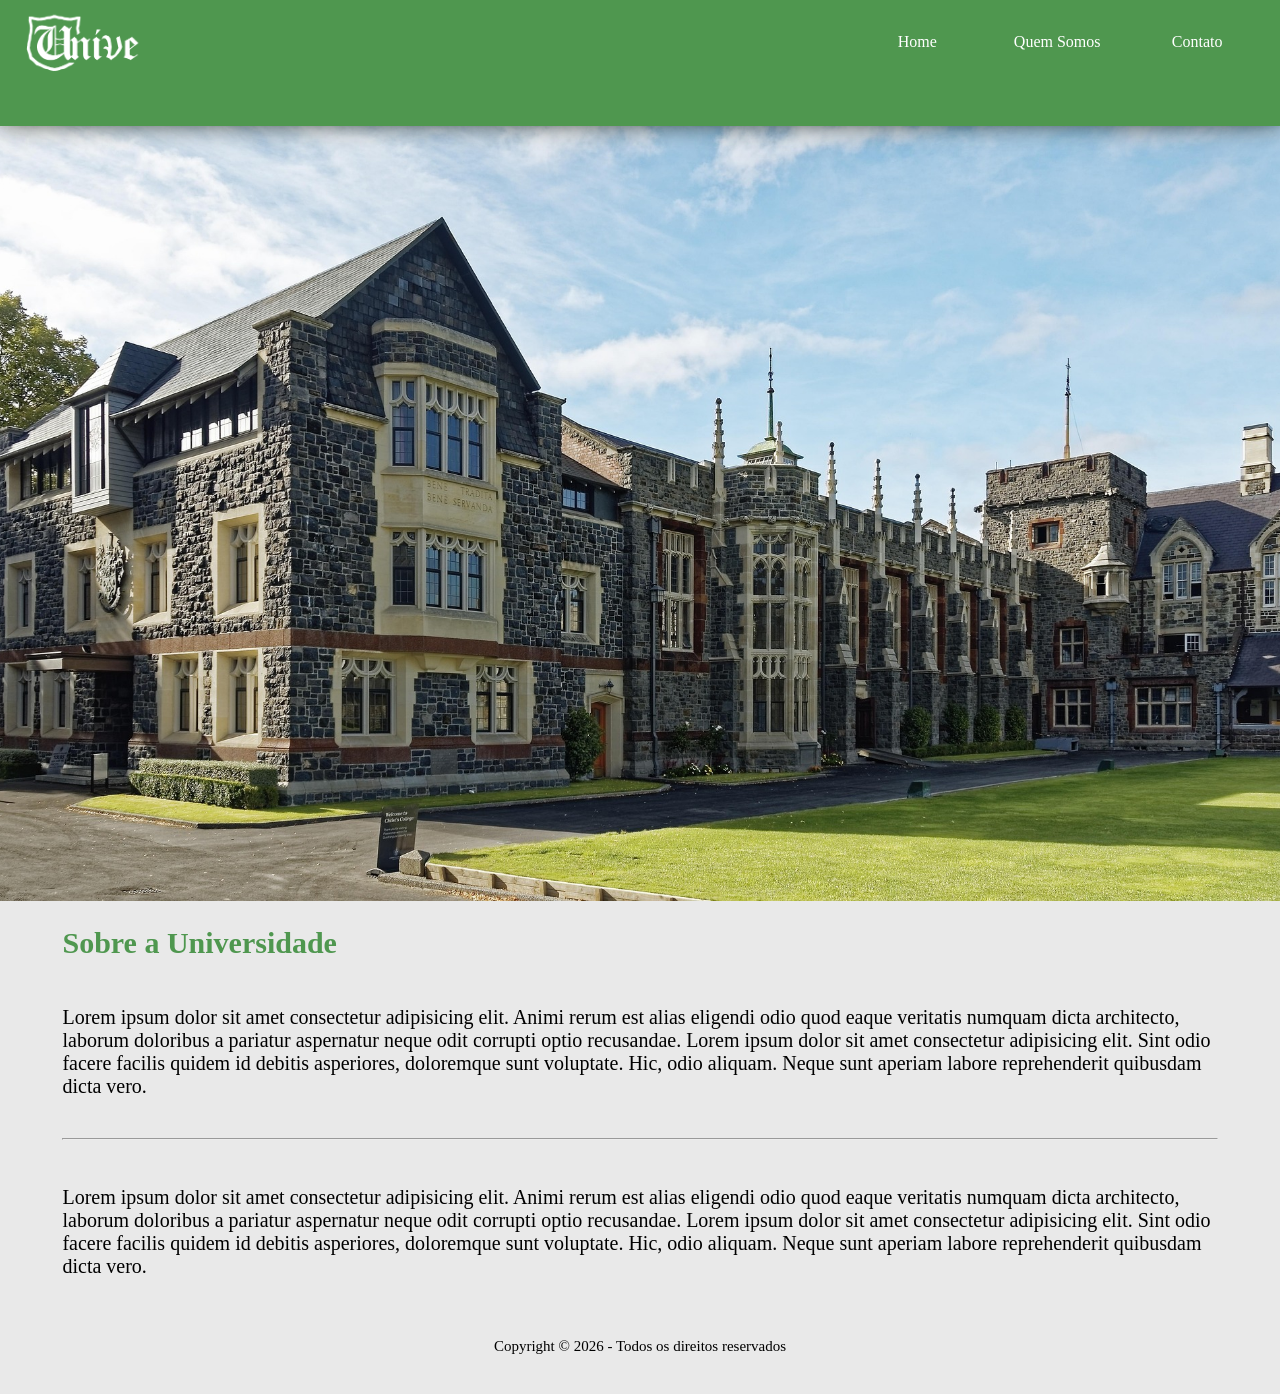
<file: index.html>
<!DOCTYPE html>
<html lang="en">
<head>
  <meta charset="UTF-8">
  <meta name="viewport" content="width=device-width, initial-scale=1.0">
  <title>Unive</title>
  <link rel="icon" type="image/x-icon" href="Imagens/unive - Copia.png">
  <meta name="viewport" content="width=device-width, initial-scale=1.0">  
  <link rel="stylesheet" href="./Styles/Style.css">

</head>

<body>

     <header>
<a href="index.html" class="image">
    <img src="./Imagens/unive.png" alt="logo" width="9%" style="margin-left: 2%;"  >
</a>
    <nav class="link">

      <a href="index.html">Home</a>
      <a href="quemsomos.html">Quem Somos</a>
      <a href="contato.html">Contato</a>

    </nav>

  </header>


  <main>

<div class="back">
<img src="Imagens/makalu-new-zealand-4827784_1920.jpg" alt="Background" width="112%" >
</div>  


<h2 class="uni">
  
Sobre a Universidade

</h2>

<p>

Lorem ipsum dolor sit amet consectetur adipisicing elit. Animi rerum est alias eligendi odio quod eaque veritatis numquam dicta architecto, laborum doloribus a pariatur aspernatur neque odit corrupti optio recusandae.

Lorem ipsum dolor sit amet consectetur adipisicing elit. Sint odio facere facilis quidem id debitis asperiores, doloremque sunt voluptate. Hic, odio aliquam. Neque sunt aperiam labore reprehenderit quibusdam dicta vero.

</p>


<hr >
<p>

Lorem ipsum dolor sit amet consectetur adipisicing elit. Animi rerum est alias eligendi odio quod eaque veritatis numquam dicta architecto, laborum doloribus a pariatur aspernatur neque odit corrupti optio recusandae.
Lorem ipsum dolor sit amet consectetur adipisicing elit. Sint odio facere facilis quidem id debitis asperiores, doloremque sunt voluptate. Hic, odio aliquam. Neque sunt aperiam labore reprehenderit quibusdam dicta vero.

</p>

  </main>

  <footer>
    Copyright © 2026 - Todos os direitos reservados
  </footer>



</body>
</html>
</file>
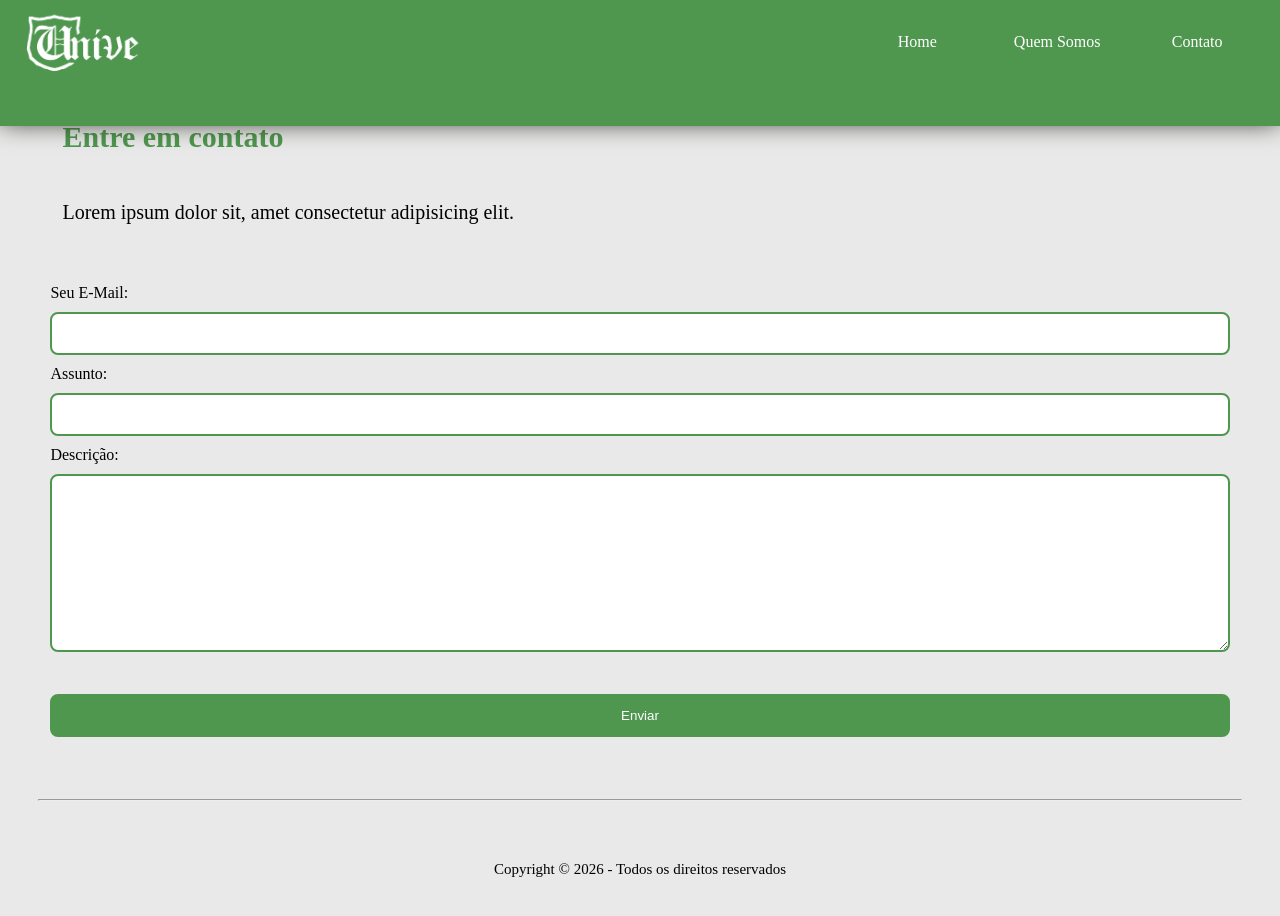
<file: contato.html>
<!DOCTYPE html>
<html lang="en">
<head>
    <meta charset="UTF-8">
    <meta name="viewport" content="width=device-width, initial-scale=1.0">
<title>Unive</title>
  <link rel="icon" type="image/x-icon" href="Imagens/unive - Copia.png">
      <link rel="stylesheet" href="./Styles/Style.css">
      <meta name="viewport" content="width=device-width, initial-scale=1.0">

</head>
<body>

     <header>
<a href="index.html" class="image">
    <img src="./Imagens/unive.png" alt="logo" width="9%" style="margin-left: 2%;"  >
</a>
    <nav class="link">

      <a href="index.html">Home</a>
      <a href="quemsomos.html">Quem Somos</a>
      <a href="contato.html">Contato</a>

    </nav>

  </header>


 <p style="margin: 10%;">

 </p>
 <main>
<h2 class="uni" >

Entre em contato
</h2>

<p>

  Lorem ipsum dolor sit, amet consectetur adipisicing elit.
  
</p>

</main> 
<p>
  </p>
<form action="/action_page.php">
  <label for="fname">Seu E-Mail:</label><br>
  <input type="text" id="fname" name="fname" value=""><br>
  <label for="lname">Assunto:</label><br>
  <input type="text" id="lname" name="lname" value="" ><br>Descrição:<br>
   <textarea name="Descrição:" rows="10" cols="30"></textarea><br>
  <br>
  
  
  <input type="submit" value="Enviar" >
</form> 
    
<hr>

 <footer>
    Copyright © 2026 - Todos os direitos reservados
  </footer>

</body>
</html>
</file>
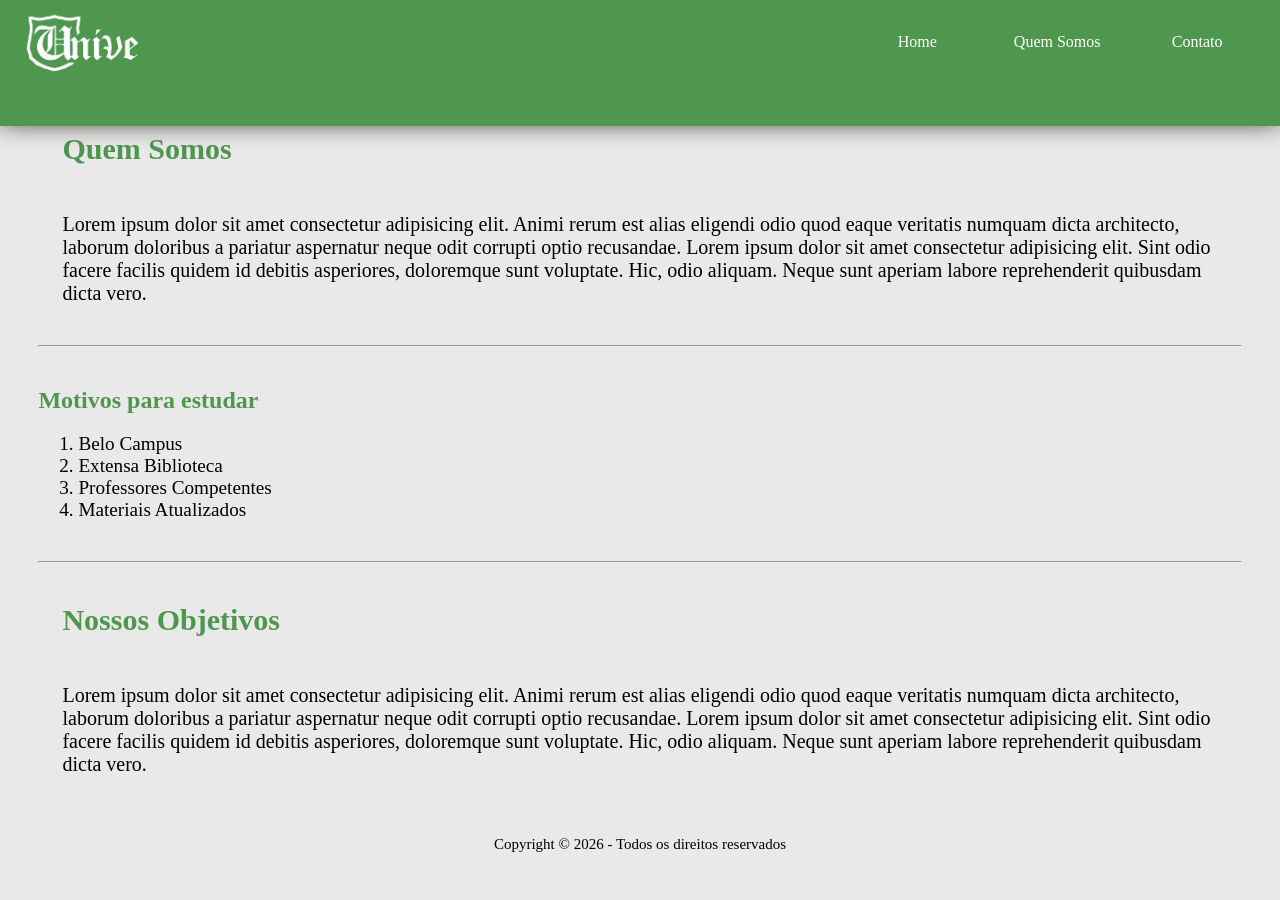
<file: quemsomos.html>
<!DOCTYPE html>
<html lang="en">
<head>
    <meta charset="UTF-8">
    <meta name="viewport" content="width=device-width, initial-scale=1.0">
    <title>Unive</title>
  <link rel="icon" type="image/x-icon" href="Imagens/unive - Copia.png">
      <link rel="stylesheet" href="./Styles/Style.css">
      <meta name="viewport" content="width=device-width, initial-scale=1.0">
</head>
<body>

     <header>
<a href="index.html" class="image">
    <img src="./Imagens/unive.png" alt="logo" width="9%" style="margin-left: 2%;"  >
</a>
    <nav class="link">

      <a href="index.html">Home</a>
      <a href="quemsomos.html">Quem Somos</a>
      <a href="contato.html">Contato</a>

    </nav>

  </header>

<div style="margin: 11%;">
</div>  

<main>
<h2 class="uni">
  
Quem Somos

</h2>

<p>

Lorem ipsum dolor sit amet consectetur adipisicing elit. Animi rerum est alias eligendi odio quod eaque veritatis numquam dicta architecto, laborum doloribus a pariatur aspernatur neque odit corrupti optio recusandae.

Lorem ipsum dolor sit amet consectetur adipisicing elit. Sint odio facere facilis quidem id debitis asperiores, doloremque sunt voluptate. Hic, odio aliquam. Neque sunt aperiam labore reprehenderit quibusdam dicta vero.

</p>
</main>
<hr>

<h2 class="uni">
  
Motivos para estudar

</h2>


<ol style="font-size: 120%;">
  <li>Belo Campus</li>
  <li>Extensa Biblioteca</li>
  <li>Professores Competentes</li>
  <li>Materiais Atualizados</li>
</ol>


<hr>
<main>
<h2 class="uni">
  
Nossos Objetivos

</h2>

<p>

Lorem ipsum dolor sit amet consectetur adipisicing elit. Animi rerum est alias eligendi odio quod eaque veritatis numquam dicta architecto, laborum doloribus a pariatur aspernatur neque odit corrupti optio recusandae.

Lorem ipsum dolor sit amet consectetur adipisicing elit. Sint odio facere facilis quidem id debitis asperiores, doloremque sunt voluptate. Hic, odio aliquam. Neque sunt aperiam labore reprehenderit quibusdam dicta vero.

</p>

  </main>

 <footer>
    Copyright © 2026 - Todos os direitos reservados
  </footer>


    
</body>
</html>
</file>
<file: Styles/Style.css>
body{
  background-color: rgb(233, 233, 233);
  padding: 2% auto;
  max-width: 99%;
    margin: 3%;
}

header{
background-color:rgb(79, 151, 79);
  position: fixed;
  top: 0;
  left: 0;
  right: 0; 
  height: 14%;
  box-shadow: 0px -5px 25px rgb(23, 29, 17);
}

.header{
  background-color: rgb(42, 73, 44);
  height: 1%;
  position: fixed;
  top: 0;
  left: 0;
  right: 0;
}


a:link{
  color: rgb(255, 255, 255);
}

a:visited{
  color: rgb(255, 255, 255);
}


.link {
  display: flex;
  position: relative;
  float: right;
  margin: 1%;
  text-decoration: none;
}

.link a {
  width: 100px;
  margin: 10px;
  padding: 10px;
  text-align: center;  
  font-size: 16px;
  text-decoration: none;
}

a:not(.image):hover{
  width: 100px;
  margin: 10px;
  padding: 10px;
  text-align: center;  
  font-size: 16px;
  text-decoration: none;
  background-color: white;
  color: rgb(79, 151, 79);
  border-radius: 15px;
}

.cima{
z-index: 1;
text-align: right; 
position: absolute;
background-color: rgb(79, 151, 79);
font-size: 50px;
}

main{
  text-align: center;  
  font-size: 20px;
  margin: 2%;
}


footer{
  text-align: center;  
  font-size: 15px;
margin-top:5%;
}

.back{
  display: flex;
  justify-content: center;
  align-items: center;
  background-color: rgb(138, 189, 138);
}

.uni{
  color: rgb(79, 151, 79);
  font-weight:bold;
    text-align:left;  
}

p{
      text-align:left;  
      margin-top: 4%;
}

form{
   width: 100%;
  padding: 12px;
  margin: 10px 0;
  box-sizing: border-box;
   border: 2px solidrgb(79, 151, 79);
  border-radius: 8px;
}

textarea {
  width: 100%;
  padding: 12px;
  margin: 10px 0;
  box-sizing: border-box;
       width: 100%;
  padding: 12px;
  margin: 10px 0;
  box-sizing: border-box;
   border: 2px solid rgb(79, 151, 79);
  border-radius: 8px;
}

input[type=text] {
  width: 100%;
  padding: 12px;
  margin: 10px 0;
  box-sizing: border-box;
       width: 100%;
  padding: 12px;
  margin: 10px 0;
  box-sizing: border-box;
   border: 2px solid rgb(79, 151, 79);
  border-radius: 8px;
}

input[type=submit] {
  width: 100%;
  padding: 12px;
  margin: 10px 0;
  box-sizing: border-box;
       width: 100%;
  padding: 12px;
  margin: 10px 0;
  box-sizing: border-box;
   border: 2px solid rgb(79, 151, 79);
  border-radius: 8px;
 background-color:rgb(79, 151, 79);
 color:white;
}

input[type=submit]:hover {
  background-color: rgb(38, 89, 38);
  color: rgb(255, 255, 255);
     border: 2px solid rgb(38, 89, 38);
}

hr {
  margin: 40px 0;
}

.hr1::after {
  content: "¶";
  display: inline-block;
  position: relative;
  top: -0.7em;
  font-size: 1.4em;
  padding: 0 0.3em;
  background: white;
}
</file>
